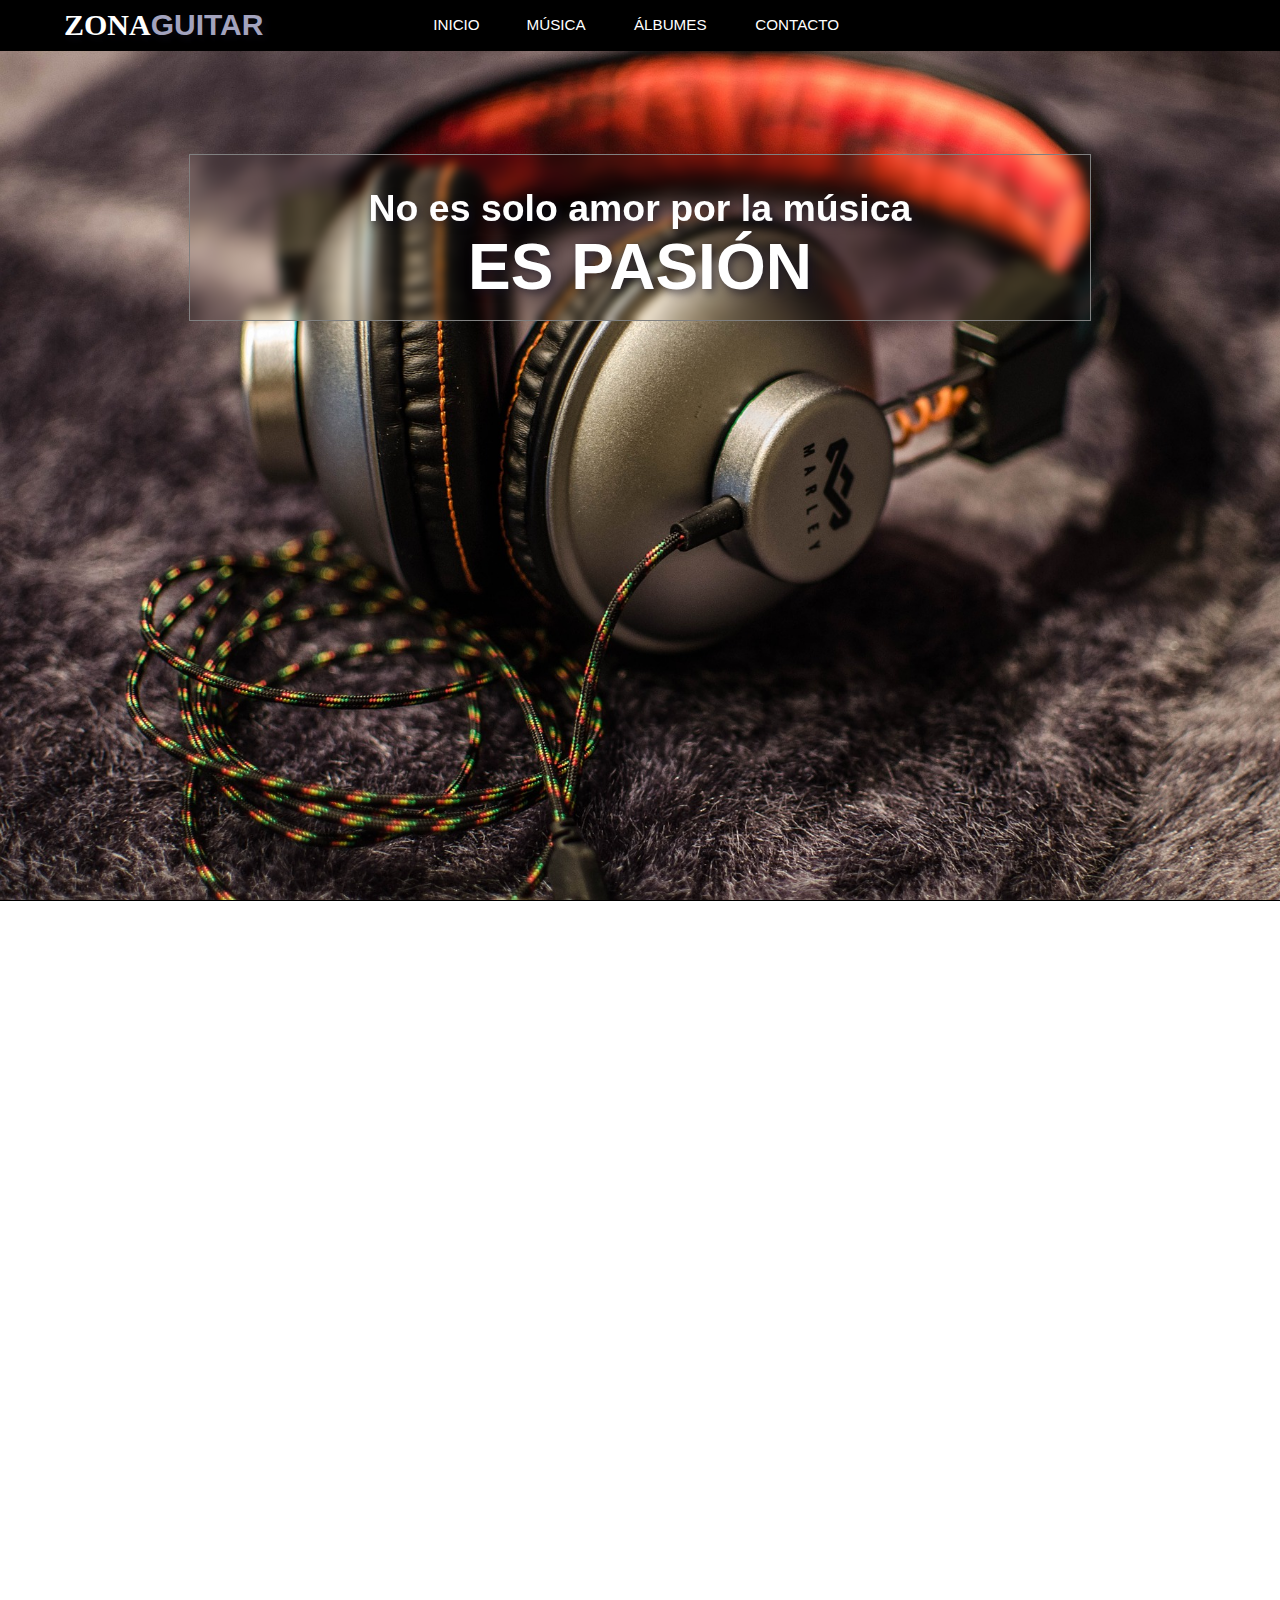
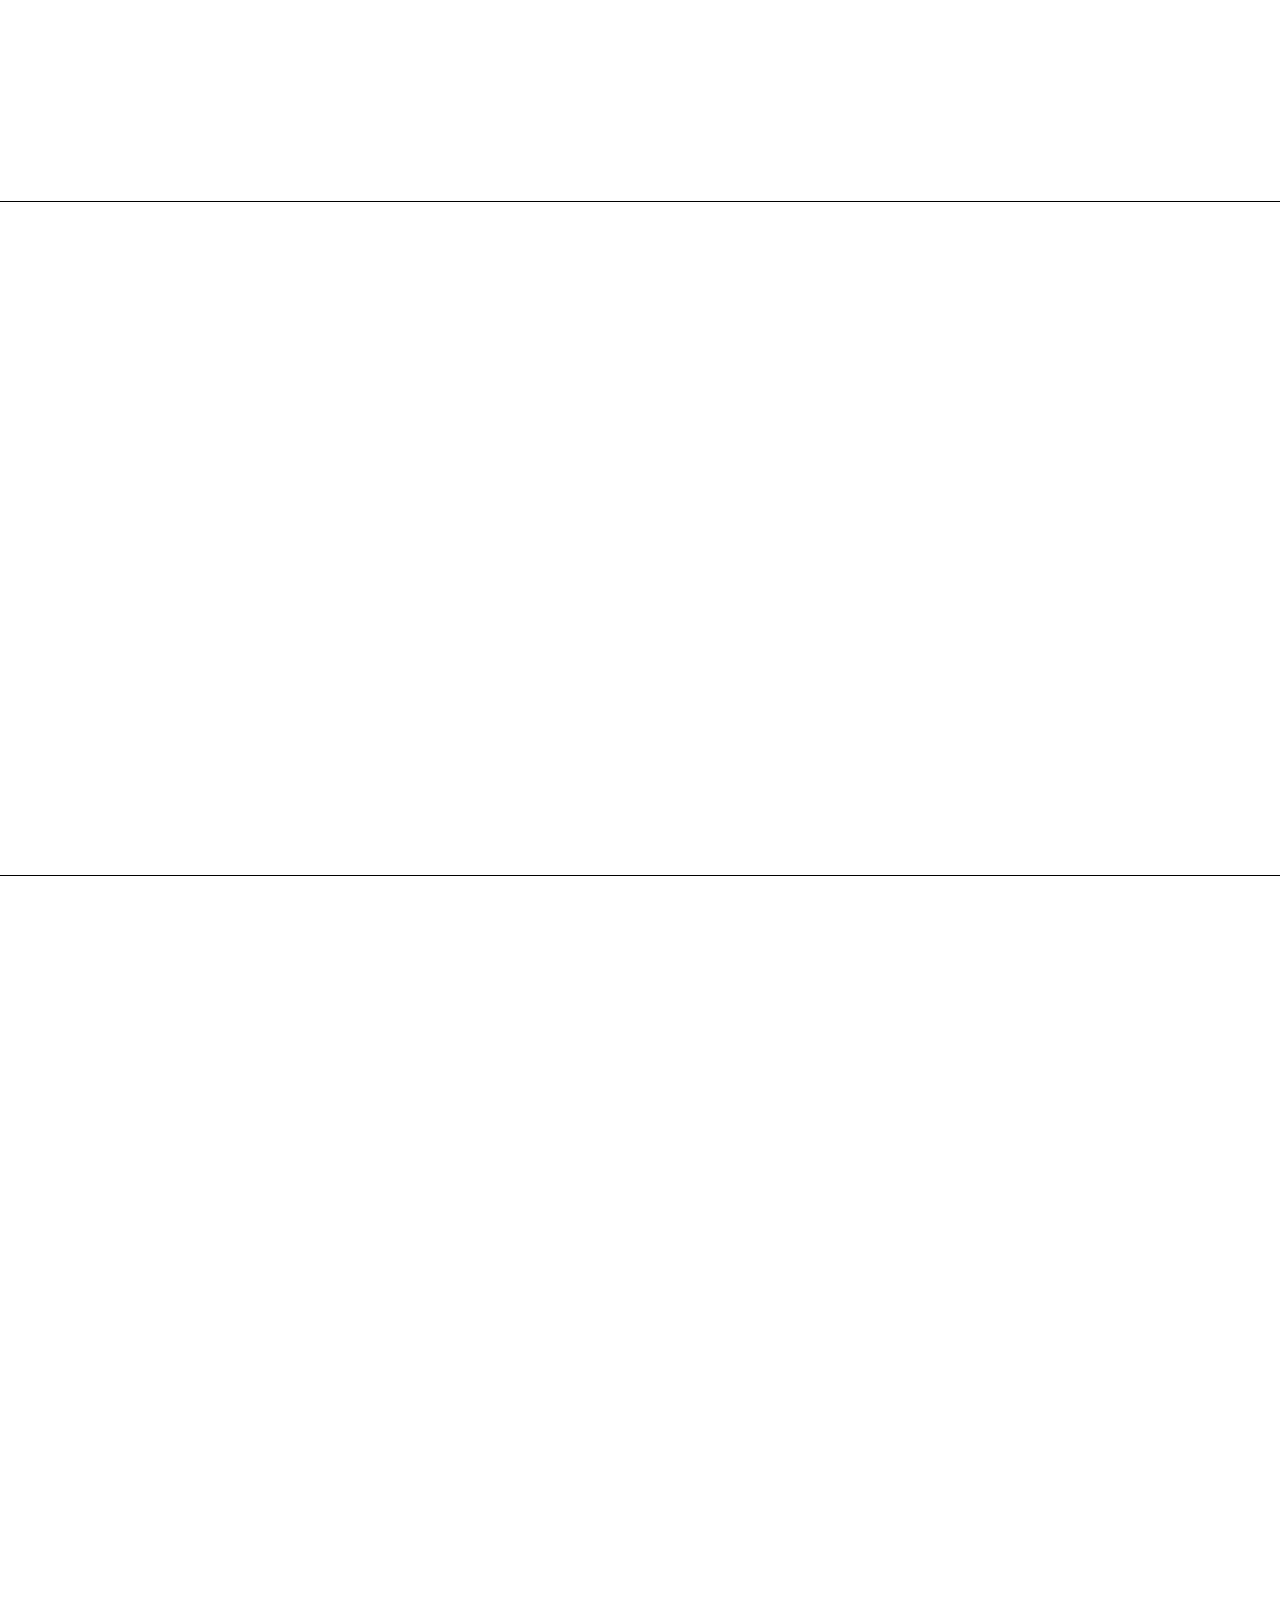
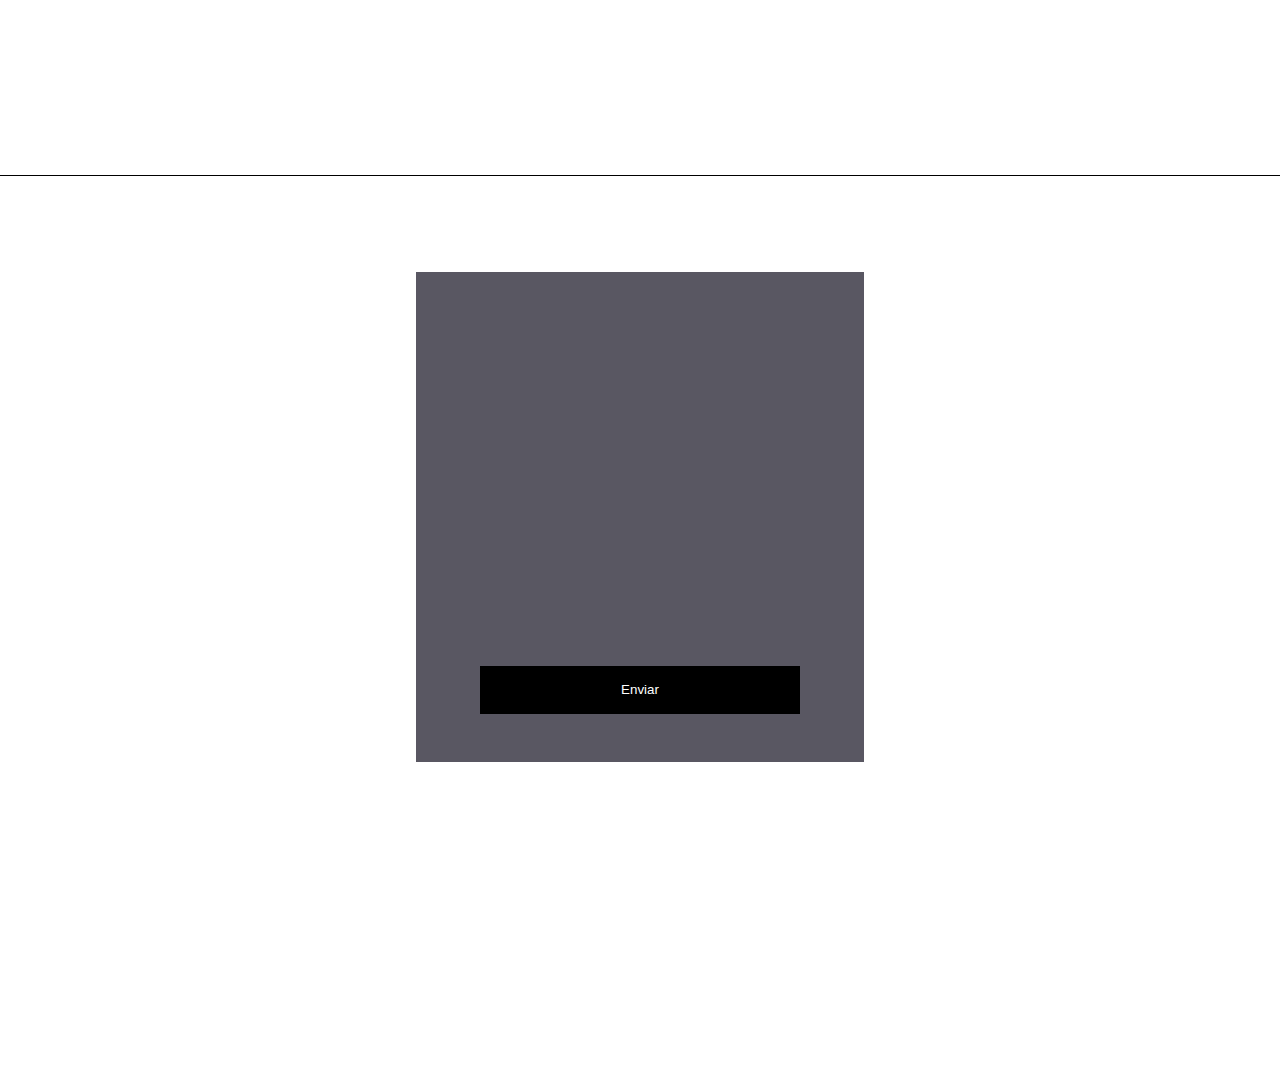
<file: index1.html>
<!DOCTYPE html>
<html lang="es">

<head>
    <meta charset="UTF-8">
    <meta http-equiv="X-UA-Compatible" content="IE=edge">
    <meta name="viewport" content="width=device-width, initial-scale=1.0">
    <title>Blog Personal</title>
    <link rel="stylesheet" href="estilos/estilo.css">
    <link rel="stylesheet" href="https://use.fontawesome.com/releases/v5.8.1/css/all.css"
        integrity="sha384-50oBUHEmvpQ+1lW4y57PTFmhCaXp0ML5d60M1M7uH2+nqUivzIebhndOJK28anvf" crossorigin="anonymous">
    <link rel="shortcut icon" href="img/silueta-de-guitarra-afilada-triangular.png" />
    
</head>

<body>

    <!-----------------------------------------------CABECERA--------------------------------------------------->

    <div class="cabecera" id="inicio">
        <div class="video-cabecera">
            <video src="" loop autoplay muted></video>
        </div>

        <div class="navegacion">
            <div class="logo">ZONA<span class="logo-gt">GUITAR</span></div>
            <ul>
                <li><a href="#inicio" class="nav-boton">INICIO</a></li>
                <li><a href="#seccion1" class="nav-boton">MÚSICA</a></li>
                <li><a href="#albumes" class="nav-boton">ÁLBUMES</a></li>
                <li><a href="#formulario" class="nav-boton">CONTACTO</a></li>
            </ul>
            <div class="progreso">
                <div class="barra" id="barra"></div>
            </div>
            <div class="contacto">
                <div class="footer-link">
                    <a href="https://www.facebook.com/manuel.stiven.56/" target="_blank" class="boton-footer"><i
                            class="fab fa-facebook-f"></i></a>
                    <a href="https://www.instagram.com/stivenpv_/" target="_blank" class="boton-footer"><i
                            class="fab fa-instagram"></i></a>
                    <a href="https://api.whatsapp.com/send?phone=3102256216" target="_blank" class="boton-footer"><i
                            class="fab fa-whatsapp"></i></a>
                </div>
            </div>
        </div>

        <div class="titulo">
            <h3>
                <span class="efecto e-right d2"> 
                    No es solo amor por la música
                </span>
            </h3>
            <h1 >
                <span class="efecto e-left d4">
                    ES PASIÓN
                </span>
            </h1>
        </div>
    </div>

    <!--------------------------------------------SECCION-1----------------------------------------------------->
    <div class="seccion" id="seccion1">
        <div class="container">
            <div class="subtitulos efecto e-left">
                <h3>Bandas de Rock y Metal</h3>
            </div>
            <div class="slider efecto e-bottom">
                <ul>
                    <li>
                        <span>GUNS N' ROSES</span>
                    </li>
                    <li>    
                        <span>GREEN DAY</span>
                    </li>
                    <li>
                        <span>METALLICA</span>
                    </li>
                    <li>
                        <span>LINKIN PARK</span>
                    </li>
                </ul>
                <ul>
                    <li>
                        <img src="img/slider/gnr.jpg" alt="">
                    </li>
                    <li>
                        <img src="img/slider/Green-Day-1.jpg" alt="">
                    </li>
                    <li>
                        <img src="img/slider/metallica.jpg" alt="">
                    </li>
                    <li>
                        <img src="img/slider/lp.jpg" alt="">
                    </li>
                </ul>
            </div>
        </div>
    </div>
    <div class="img-seccion"><span></span></div>



    <!----------------------------------------------SECCION-2------------------------------------------------------>


    <!---albumes1-->



    <div class="seccion" id="albumes">
        <div class="container">
            <div class="subtitulos efecto e-top d2">
                <h3>Álbumes favoritos</h3>
            </div>

            <div class="article-content efecto e-left">
                <img src="img/71OV2V9WchL._SL1200_.jpg" alt="" class="img-article">
                <div class="target-text">
                    <span>JULIO 21, 1987</span>
                    <p>
                        APPETITE FOR DESTRUCCION
                        <br><br>
                        Guns N' Roses
                        <br><br>
                        <a href="https://www.youtube.com/watch?v=xFe2vxVZWkY&list=PLIKpCFu8Fpmn0JDARZC4DryDF-QOHwufy"
                            target="_blank">Escuchar</a>
                </div>
            </div>
            <div class="article-content efecto e-top">
                <img src="img/717xIn9r8kL._SL1200_.jpg" alt="" class="img-article">
                <div class="target-text">
                    <span>SEPTIEMBRE 17, 1991</span>
                    <p>
                        YOUR ILUSION I
                        <br><br>
                        Guns N' Roses
                        <br><br>
                        <a href="https://www.youtube.com/watch?v=Zqo7j2yFoFs&list=PL4J5vKEAoxN01Z3E7gztv6CNvSLALN_cA"
                            target="_blank">Escuchar</a>
                    </p>

                </div>
            </div>
            <div class="article-content efecto e-right">
                <img src="img/71cPYP4T32L._SX466_.jpg" alt="" class="img-article">
                <div class="target-text">
                    <span>SEPTIEMBRE 17, 1991</span>
                    <p>
                        YOUR ILUSION II
                        <br><br>
                        Guns N' Roses
                        <br><br>
                        <a href="https://www.youtube.com/watch?v=isCh4kCeNYU&list=PL4J5vKEAoxN14WAHr_kIcpVBcsn24oa3m"
                            target="_blank">Escuchar</a>
                    </p>
                </div>
            </div>
        </div>




        <!---albumes2--->


    <div class="seccion" id="album2">
        <div class="container">
            <div class="subtitulos efecto e-bottom d2">
                <h3>Rock</h3>
            </div>
            <div class="article-content efecto e-left">
                <img src="img/51O7k2hqS1L._SY355_.jpg" alt="" class="img-article">
                <div class="target-text">
                    <span>AGOSTO 12, 1991</span>
                    <p>
                        BLACK ALBUM
                        <br><br>
                        Metallica
                        <br><br>
                        <a href="https://www.youtube.com/watch?v=DtJzRErAJ3Q&list=PLokAorcvoBv9LAxeK6xwqn3rSEEMhGfGr"
                            target="_blank">Escuchar</a>
                    </p>

                </div>
            </div>
            <div class="article-content efecto e-bottom">
                <img src="img/descarga.jpg" alt="" class="img-article">
                <div class="target-text">
                    <span>AGOSTO 18, 1986</span>
                    <p>
                        SLIPPERY WHEN WET
                        <br><br>
                        Bon Jovi
                        <br><br>
                        <a href="https://www.youtube.com/watch?v=M15gawGu6VE&list=PLCFA6FF71C4E34E76"
                            target="_blank">Escuchar</a>
                    </p>
                </div>
            </div>
            <div class="article-content efecto e-right">
                <img src="img/71Z0rLIvpuL._SX466_.jpg" alt="" class="img-article">
                <div class="target-text">
                    <span>SEPTIEMBRE 21, 2004</span>
                    <p>
                        AMERICAN IDIOT
                        <br><br>
                        Green Day
                        <br><br>
                        <a href="https://www.youtube.com/watch?v=gTkSbKmj1v4&list=PLeOcdrU0X-oCr4AntArSMK2uzAJ5Qfu2G"
                            target="_blank">Escuchar</a>
                    </p>
                </div>
            </div>
        </div>
    </div>
        



        <!---------------------------------------------PIE-DE-PAGINA--------------------------------------------------->



        <div class="form-footer" id="formulario">
            <div class="login">
                <div class="form">
                    <div class="footer-contact efecto e-top">
                        <h3>CONTACTO</h3>
                    </div>
                    <input type="text" placeholder="Nombre de usuario" name="user" class="form-login efecto e-left"><br>
                    <input type="e-mail" placeholder="Correo electoronico" name="email" class="form-login efecto e-right"><br>
                    <input type="password" placeholder="Contraseña" name="password" class="form-login efecto e-left"><br>
                    <textarea name="comentario" id="" placeholder="Comentario" cols="30" rows="6"
                        class="form-login efecto e-right"></textarea><br>
                    <input type="submit" value="Enviar" class="botton-form">
                </div>
            </div>
        </div>

    </div>

    <script src="https://ajax.googleapis.com/ajax/libs/jquery/3.6.0/jquery.min.js"></script>
    <script src="js/codigo.js"></script>
</body>

</html>
</file>
<file: estilos/estilo.css>
*{
    list-style: none;
    margin: 0;
    font-family: Arial, Helvetica, sans-serif;
}

html{
    scroll-behavior: smooth;
}







/*---------CABECERA--------*/



#inicio{
    background:  url(../img/music-998228_1920.jpg) no-repeat fixed;
    background-size: cover;
    left: 0;
    top: 0;
    width: 100%;
    height: 100vh;
}

.titulo{
    width: 900px;
    padding-top: 2rem;
    font-size: 2rem;
    margin-left: auto;
    margin-right: auto;
    color: white;
    text-align: center;
    border: 1px solid gray;
    backdrop-filter: blur(5px);
    text-shadow: 3px 3px 10px rgba(19, 16, 32, 0.7);
}

h1{
    padding-bottom: 1rem;
}

.logo{
    font-family: cursive;
    color: white;
    font-weight: bolder;
    font-size: 30px;
    margin-left: 4rem;
    text-shadow: 3px 3px 8px rgba(19, 16, 32, 0.7);
}

.logo-gt{
    color: rgb(163, 163, 190);
    font-weight: bolder;
}

.navegacion{
    background: rgb(0, 0, 0);
    width: 100%;
    height: 3rem;
    padding-top: 1px;
    padding-bottom: 2px;
    align-items: center;
    display: flex;
    justify-content: space-between;
    position: fixed;
    left: 0;
    top: 0;
    right: 0;
    z-index: 2;
}

.navegacion ul li{
    display: inline-block;
}

.navegacion ul li a{
    display: block;
}

.nav-boton{
    padding: 5px 20px;

    color: white;
    text-decoration: none;
    display: block;


    transform: scale(0.95);
    transition: all 200ms ease-out;

}

.nav-boton:hover{

    color: white;

    transform: scale(1.1);
    transition: all 200ms ease-out;
}

.contacto{
    width: auto;
    height: 3rem;
    text-align: center;
    font-size: 1.2rem;
    padding-top: 25px;
    padding-right: 40px;
}

.boton-footer{
    color: rgb(255, 255, 255);
    margin-top: 20px;
    margin-left: 15px;
    margin-right: 15px;
    padding-right: 1.5rem;
    text-decoration: none;
    border-radius: 100px;

    transform: scale(0.95);
    transition: all 300ms ease-out;
}

.boton-footer:hover{
    opacity: 0.7;
    transform: scale(1.2);
    transition: all 200ms ease-out;
}

/*----REPRODUCTOR-----*/


/*-----------SECCIONES----------*/




.subtitulos{
    margin-top: 4rem;
    margin-bottom: 2rem;
    text-align: center;
    text-shadow: 3px 3px 5px rgba(19, 16, 32, 0.9);
}

.subtitulos h3{
    color: white;
    font-size: 3rem;
}

#seccion1{
    background: url(../img/woman-944261_1920.jpg) no-repeat center fixed;
    background-size: cover;
}

#seccion1 .container{
    
    width: auto;
    height: 100vh;
    text-align: left;
    border-top: 1px solid rgb(0, 0, 0);
}

.img-seccion1 {
    padding-top: 4rem;
    text-align: center;
}

.img-seccion1 img{
    position: center center;
    width: 300px;
    height: 320px;
    margin-left: 1rem;
    margin-right: 1rem;

    cursor: pointer;
    transform: scale(0.95);
    transition: all 400ms ease-out;
}




/*---------SLIDER---------*/



.slider {
    width: 65%;
    height: 400px;
    margin: auto;
    overflow: hidden;
    text-align: center;
}

.slider ul {
    display: flex;
    padding: 0px;
    width: 400%;

    animation: cambio 20s infinite alternate linear;
}

.slider li {
    width: 100%;
    list-style: none;
}

.slider img {
    width: 100%;
}
.slider span{
    color: white;
    font-size: 2rem;
    
}

@keyframes cambio {
    0% {margin-left: 0;}
    20% {margin-left: 0;}

    25% {margin-left: -100%;}
    45% {margin-left: -100%;}

    50% {margin-left: -200%;}
    70% {margin-left: -200%;}

    75% {margin-left: -300%;}
    100% {margin-left: -300%;}
}



/*------IMG------*/


/*----ALBUMES---*/


#albumes{
    background: url(../img/guitar-1245856_1920\ \(1\).jpg) no-repeat center fixed;
    background-size: cover;
}

#albumes .container{
    align-content: center;
    width: auto;    
    height: auto;
    text-align: center;
    border-top: 1px solid rgb(0, 0, 0);
}

.article-content{
    display: inline-block;
    width: 300px;
    height: 410px;
    margin: 2rem;
    background: rgb(241, 238, 238);
    border-radius: 3px;

    cursor: pointer;
    transform: scale(0.95);
    transition: all 400ms ease-out;
}

.article-content:hover{
    box-shadow: 0px 0px 5px 3px rgb(0, 0, 0);
    transform: scale(1);
    transition: all 200ms ease-out;
}

.target-text p a{
    text-decoration: none;
}

.target-text span{
    background: rgb(38, 184, 194);
    padding: 10px 40px;
    border-radius: 40px;
    color: white;
}

.target-text p{
    margin-top: 20px;
    font-weight: bolder;
    font-size: 16px;
    margin-left: 10px;
    margin-right: 10px;
    margin-bottom: 0;
    font-family: Arial, Helvetica, sans-serif;
}

.img-article{
    object-fit: cover;
    width: 300px;
    height: 250px;
}




#album2{
    margin-top: 3rem;
    width: auto;
    height: 100vh;
    background: none;
}






/*--------PIE-DE-PAGINA---------*/




.form-footer{
    background: url(../img/dj-690986_1920.jpg) no-repeat center fixed;
    width: auto;
    height: 100vh;
    color: white;

}
.login{
    width: auto;
    height: 100vh;
    text-align: center;
    border-top: 1px solid rgb(0, 0, 0);
}
.form{
    width: max-content;
    height: auto; 
    margin-top: 6rem;
    margin-left: auto;
    margin-right: auto;
    padding: 3rem;
    background: rgba(19, 16, 32, 0.7);
}
.form-login{
    width: 20rem;   
    margin-top: 0.7rem;
    padding: 1rem;
    color: white;
    background: none ;
    border: 0;
    border-bottom: 3px solid white;
    outline: none;
}
.botton-form{
    width: 20rem;
    height: 3rem;
    background: black;
    color: white;
    cursor: pointer;
    border: 0;
}

.efecto{
    position: relative;
    filter: opacity(0%);
    -webkit-transition: all 600ms ease-out;
    -moz-transition: all 600ms ease-out;
    -ms-transition: all 600ms ease-out;
    -o-transition: all 600ms ease-out;
    transition: all 600ms ease-out;
}


.e-right{
    right: -400px;
}

.e-left{
    left: -400px;
}

.e-top{
    top: -400px;
}

.e-bottom{
    bottom: -400px;
}

.d0{
    -webkit-transition: all 600ms ease-out;
    -moz-transition: all 600ms ease-out;
    -ms-transition: all 600ms ease-out;
    -o-transition: all 600ms ease-out;
    transition: all 600ms ease-out;
}

.d1{
    -webkit-transition: all 600ms ease-out 100ms;
    -moz-transition: all 600ms ease-out 100ms;
    -ms-transition: all 600ms ease-out 100ms;
    -o-transition: all 600ms ease-out 100ms;
    transition: all 600ms ease-out 100ms;
}

.d2{
    -webkit-transition: all 600ms ease-out 200ms;
    -moz-transition: all 600ms ease-out 200ms;
    -ms-transition: all 600ms ease-out 200ms;
    -o-transition: all 600ms ease-out 200ms;
    transition: all 600ms ease-out 200ms;
}

.d3{
    -webkit-transition: all 600ms ease-out 300ms;
    -moz-transition: all 600ms ease-out 300ms;
    -ms-transition: all 600ms ease-out 300ms;
    -o-transition: all 600ms ease-out 300ms;
    transition: all 600ms ease-out 300ms;
}

.d4{
    -webkit-transition: all 600ms ease-out 400ms;
    -moz-transition: all 600ms ease-out 400ms;
    -ms-transition: all 600ms ease-out 400ms;
    -o-transition: all 600ms ease-out 400ms;
    transition: all 600ms ease-out 400ms;
}

.d5{
    -webkit-transition: all 600ms ease-out 500ms;
    -moz-transition: all 600ms ease-out 500ms;
    -ms-transition: all 600ms ease-out 500ms;
    -o-transition: all 600ms ease-out 500ms;
    transition: all 600ms ease-out 500ms;
}

.d6{
    -webkit-transition: all 600ms ease-out 600ms;
    -moz-transition: all 600ms ease-out 600ms;
    -ms-transition: all 600ms ease-out 600ms;
    -o-transition: all 600ms ease-out 600ms;
    transition: all 600ms ease-out 600ms;
    }
</file>
